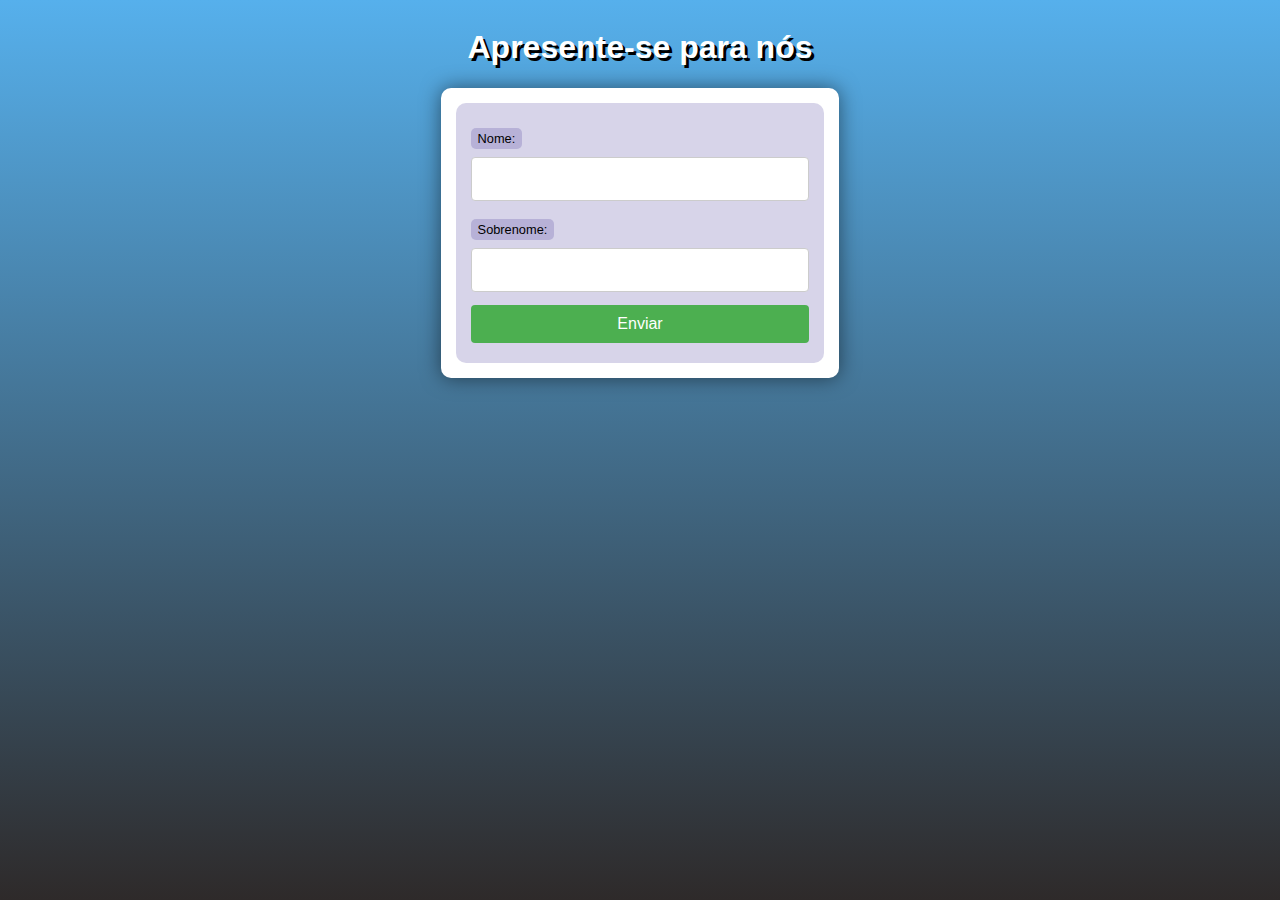
<file: ex004/index.html>
<!DOCTYPE html>
<html lang="pt-br">
<head>
    <meta charset="UTF-8">
    <meta name="viewport" content="width=device-width, initial-scale=1.0">
    <title>Interação com formularios em PHP</title>
    <link rel="stylesheet" href="style.css">
</head>
<body>
    <header> 
        <h1>Apresente-se para nós </h1>
    </header>
    <section>
        <form action="cad.php" method="get">
            <label for="nome">Nome:</label>
            <input type="text" name="nome" id="idnome">

            <label for="sobrenome">Sobrenome:</label>
            <input type="text" name="sobrenome" id="idsobrenome">

            <input type="submit" value="Enviar">
        </form>
    </section>
</body>
</html>
</file>
<file: ex004/style.css>
@charset "UTF-8";

* {
    font-family: Verdana, Geneva, Tahoma, sans-serif;
    box-sizing: border-box;
}

/* ELEMENTOS DA INTERFACE */

body {
    background-color: #15142b;
    background-image: linear-gradient(180deg, #56b0ec, #2e2a2a);
    background-repeat: no-repeat;
    background-position: center center;
    background-size: cover;
    background-attachment: fixed;

    display: flex;
    flex-direction: column;
    flex-wrap: nowrap;
    justify-content: center;
    align-items: center;
}

header, main, section, article {
    max-width: 700px;
}

header > h1 {
    color: white;
    text-shadow: 3px 3px 0px black;
}

main, section, article {
    background-color: white;
    padding: 15px;
    margin-bottom: 20px;
    border-radius: 10px;
    box-shadow: 0px 0px 20px rgba(0, 0, 0, 0.502);
}

footer {
    display: block;
    width: 100vw;
    background-color: #100079;
    color: white;
    text-align: center;
    margin-top: auto;
    padding: 5px;
}

p {
    text-align: justify;
    line-height: 1.5em;
}

h2, h3, h4 {
    color: #372991;
    margin: 0 0 10px 0;
}

a {
    color: #15142b;
    background-color: rgba(55, 41, 145, 0.1);
    padding: 0 3px;
    font-weight: 600;
    text-decoration: none;
    border-bottom: .5px dotted #372991;
}

a:hover {
    color: #372991;
    border-bottom: 1px solid #372991;
}

/* TABELAS E LISTAS */

table {
    min-width: 400px;
    border-spacing: 0px;
    border: 0.5px solid #372991;
    margin: 10px auto;
}

table th {
    background-color: #372991;
    color: white;
    padding: 5px;
    text-align: left;
}

table td {
    padding: 5px;
}

table tr {
    background-color: rgba(55, 41, 145, 0.05);
}

table tr:nth-child(odd) {
    background-color: rgba(55, 41, 145, 0.3);
}

table.divisao {
    border: 1px solid white;
}

table.divisao td {
    background-color: white;
    padding: 20px;
    text-align: center;
    font-size: 2.5em;
}

table.divisao  tr:nth-child(1) td:nth-child(2) {
    border-bottom: 3px solid black;
    border-left: 3px solid black;
}

table.divisao tr:nth-child(2) td:nth-child(2) {
    border-left: 3px solid black;
}

table.divisao tr:nth-child(2) td:nth-child(1) {
    text-decoration: underline;
}

ul > li::marker {
    color: #372991;
}

/* ELEMENTOS DE FORMULÁRIO */

form {
    background-color: rgba(55, 41, 145, 0.2);
    padding: 15px;
    border-radius: 10px;
}

form label {
    display: block;
    width: fit-content;
    font-size: 0.8em;
    font-weight: 100;
    background-color: rgba(55, 41, 145, 0.2);
    padding: 3px 7px;
    margin-top: 10px;
    margin-bottom: 0px;
    border-radius: 5px;
}

input[type=text], [type=number], select, input[type=date], input[type=date], input[type=datetime], input[type=email], input[type=month], input[type=password], input[type=range], input[type=tel], input[type=time], input[type=week] {
    width: 100%;
    padding: 12px 20px;
    font-size: 1em;
    margin: 8px 0;
    display: inline-block;
    border: 1px solid #ccc;
    border-radius: 4px;
    box-sizing: border-box;
}
  
input[type=submit] {
    width: 100%;
    background-color: #4CAF50;
    font-size: 1em;
    color: white;
    padding: 10px 20px;
    margin: 5px 0;
    border: none;
    border-radius: 4px;
    cursor: pointer;
}
  
input[type=submit]:hover {
    background-color: #45a049;
}

input[type=reset] {
    width: 100%;
    background-color: #eb9903;
    font-size: 1em;
    color: white;
    padding: 10px 20px;
    margin: 5px 0;
    border: none;
    border-radius: 4px;
    cursor: pointer;
}

input[type=reset]:hover {
    background-color: #c27013;
}

input[type=button], button {
    width: 100%;
    background-color: #372991;
    font-size: 1em;
    color: white;
    padding: 10px 20px;
    margin: 5px 0;
    border: none;
    border-radius: 4px;
    cursor: pointer;
}

input[type=button]:hover, button:hover {
    background-color: #291f6c;
}

fieldset {
    border: 0.5px dotted #372991;
}

fieldset > legend {
    font-size: 0.8em;
    font-weight: 100;
    background-color: rgba(55, 41, 145, 0.2);
    padding: 3px 7px;
    border-radius: 5px;
}

input[type=radio] + label, input[type=checkbox] + label {
    display: inline-block;
    font-size: 1em;
    background-color: rgba(0, 0, 0, 0);
}
</file>
